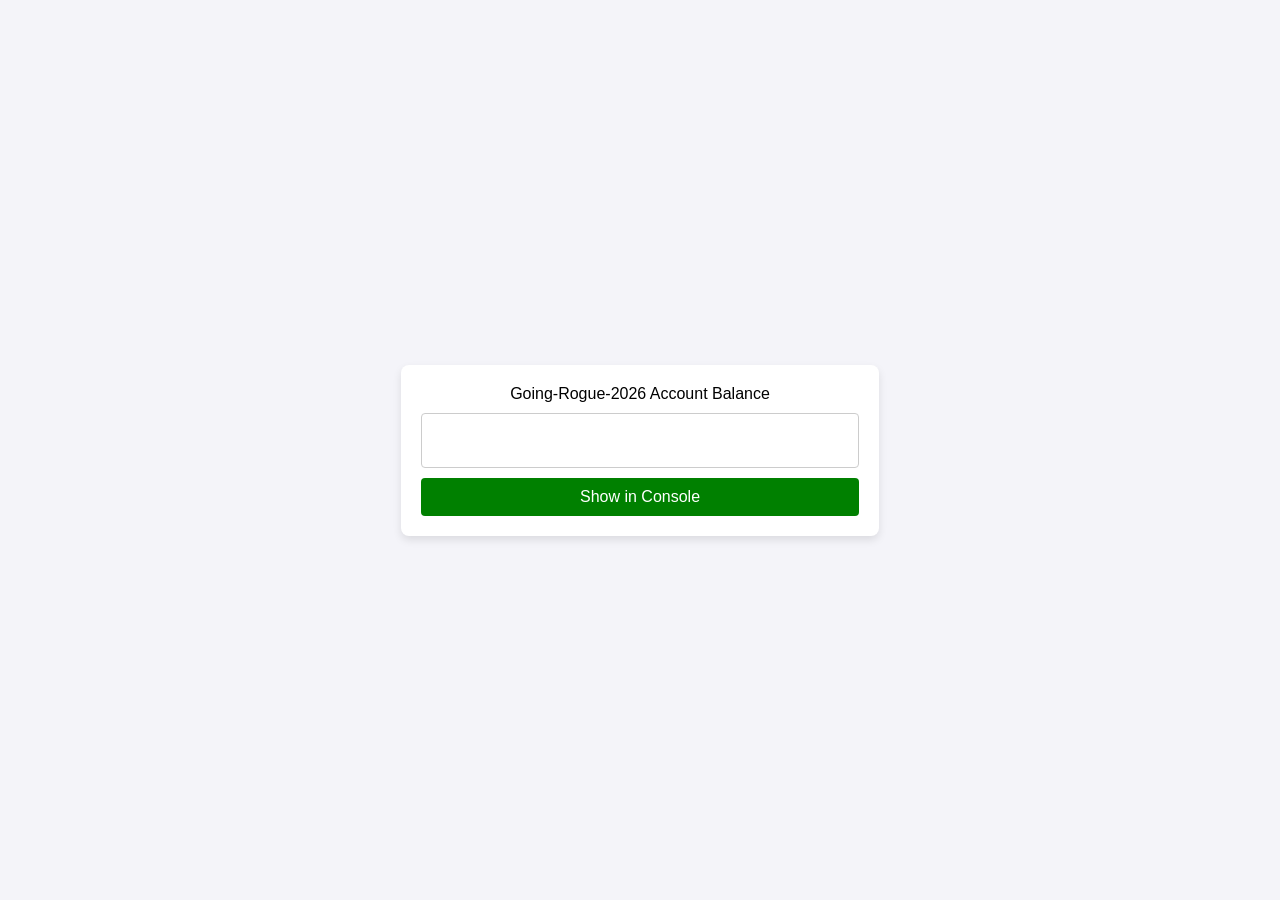
<file: Practice.html>
<!DOCTYPE html>
<html lang="en">
<head>
    <meta charset="UTF-8">
    <meta name="viewport" content="width=device-width, initial-scale=1.0">
    <title>Form to Console</title>
    <link rel="stylesheet" href="stylePracticeForm.css">
</head>
<body>
    <div class="container">
        <form id="numberForm">
            <label for="userNumber">Going-Rogue-2026 Account Balance</label>
            <input type="number" id="userNumber" required>
            <button type="submit">Show in Console</button>
        </form>
    </div>
    <script src="script.js"></script>
</body>
</html>
</file>
<file: stylePracticeForm.css>
body {
    font-family: Arial, sans-serif;
    display: flex;
    justify-content: center;
    align-items: center;
    height: 100vh;
    margin: 0;
    background-color: #f4f4f9;
}

.container {
    background: white;
    padding: 20px;
    border-radius: 8px;
    box-shadow: 0 4px 8px rgba(0, 0, 0, 0.1);
}

form {
    display: flex;
    flex-direction: column;
    gap: 10px;
    text-align: center;
}

#userNumber {
    color: red;
    font-weight: bolder;
    font-size: xx-large;
    font-family: Verdana, Geneva, Tahoma, sans-serif;
}
#userNumber::-webkit-outter-spin-button,
#userNumber::-webkit-inner-spin-button {
    -webkit-appearance: none;
}

input {
    padding: 8px;
    font-size: 16px;
    border: 1px solid #ccc;
    border-radius: 4px;
    text-align: center;
}

button {
    padding: 10px;
    font-size: 16px;
    background-color: green;
    color: white;
    border: none;
    border-radius: 4px;
    cursor: pointer;
}

button:hover {
    background-color: #43ad2c;
}
</file>
